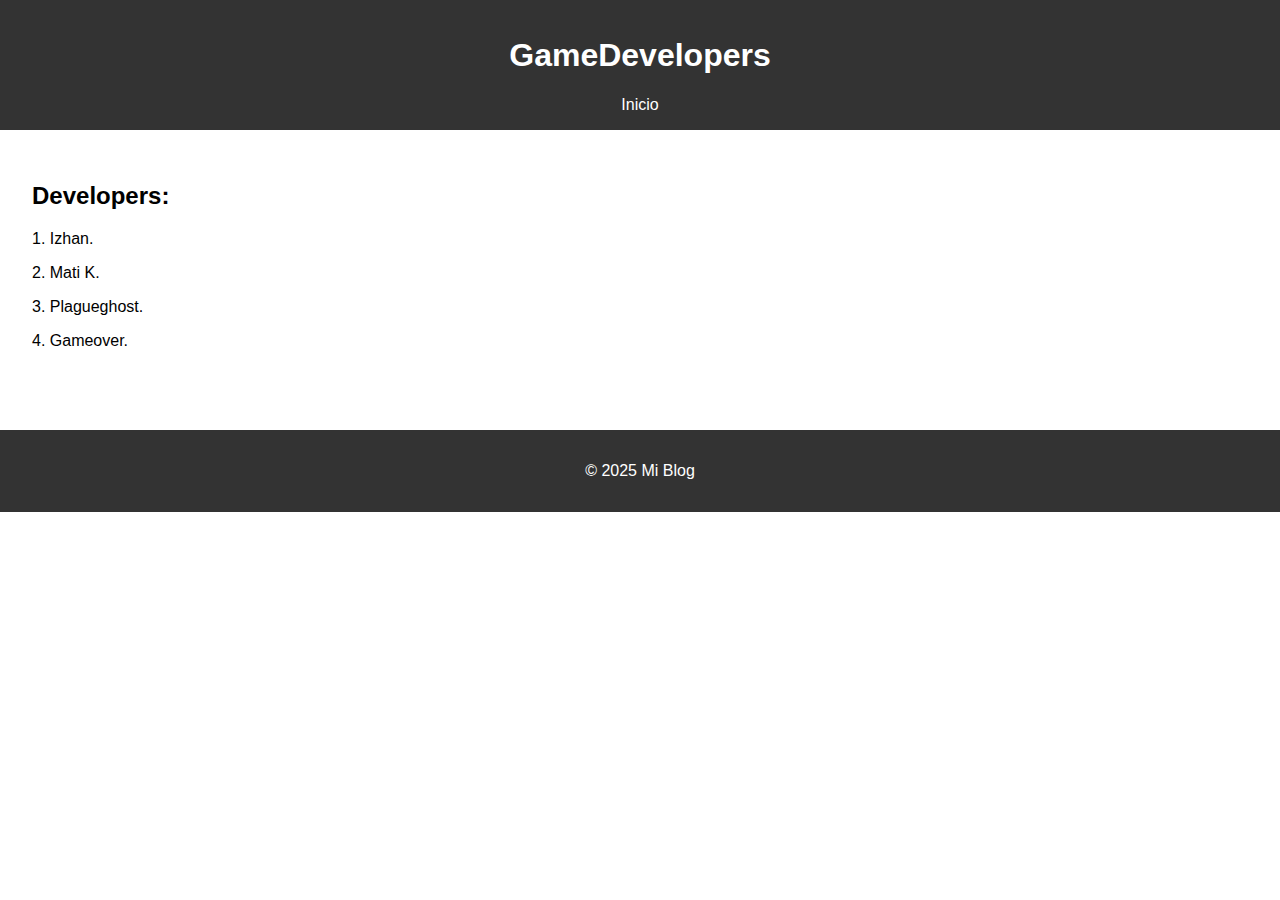
<file: posts/Developers.html>
<!DOCTYPE html>
<html lang="es">
<head>
    <meta charset="UTF-8">
    <meta name="viewport" content="width=device-width, initial-scale=1.0">
    <title>Developers</title>
    <link rel="stylesheet" href="../css/styles.css">
</head>
<body>
    <header>
        <h1>GameDevelopers</h1>
        <nav>
            <a href="../index.html">Inicio</a>
        </nav>
    </header>

    <main>
        <article>
            <h2>Developers:</h2>
            <p>1. Izhan.</p>
            <p>2. Mati K.</p>
            <p>3. Plagueghost.</p>
            <p>4. Gameover.</p>
        </article>
    </main>

    <footer>
        <p>&copy; 2025 Mi Blog</p>
    </footer>
</body>
</html>
</file>
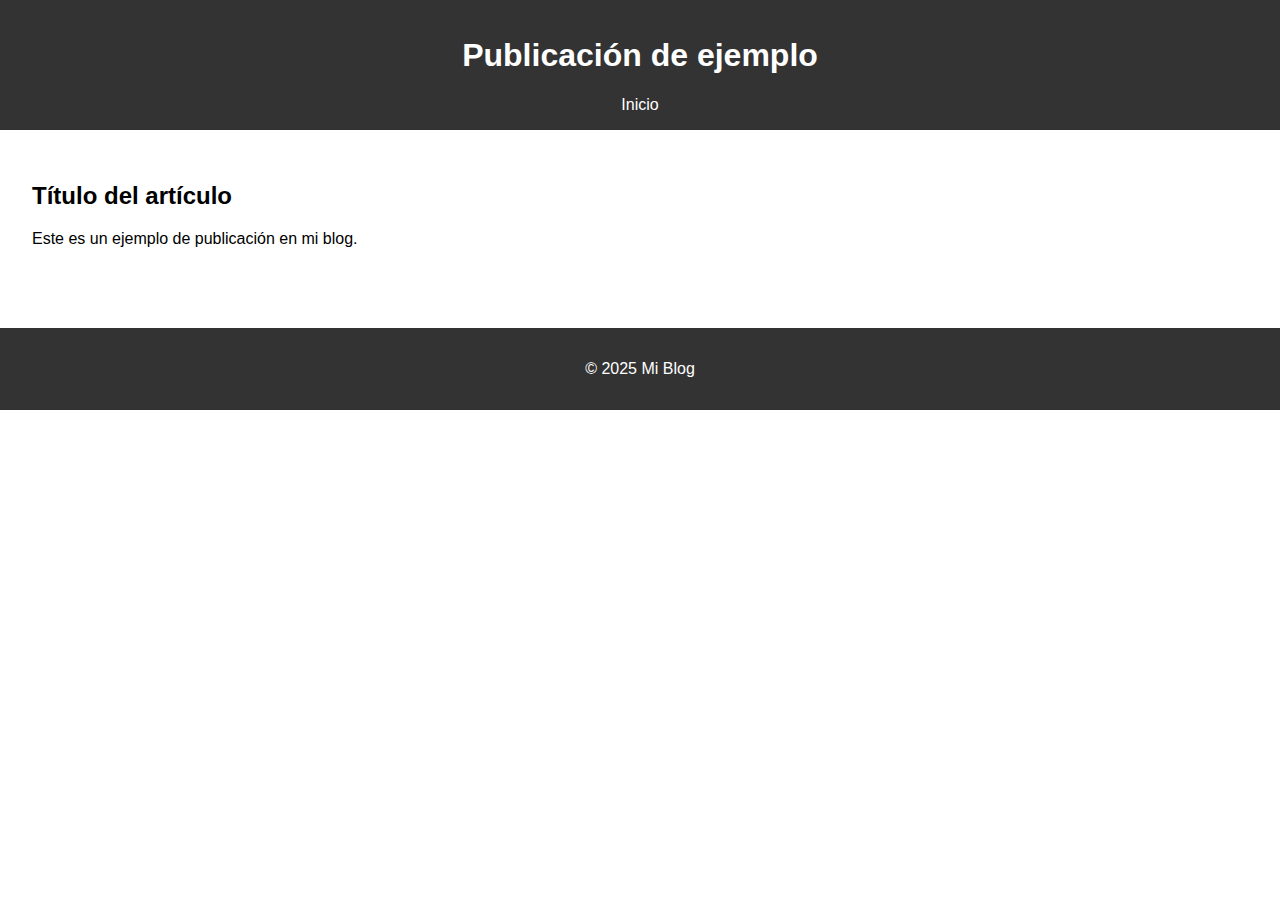
<file: posts/ejemplo.html>
<!DOCTYPE html>
<html lang="es">
<head>
    <meta charset="UTF-8">
    <meta name="viewport" content="width=device-width, initial-scale=1.0">
    <title>Publicación de ejemplo</title>
    <link rel="stylesheet" href="../css/styles.css">
</head>
<body>
    <header>
        <h1>Publicación de ejemplo</h1>
        <nav>
            <a href="../index.html">Inicio</a>
        </nav>
    </header>

    <main>
        <article>
            <h2>Título del artículo</h2>
            <p>Este es un ejemplo de publicación en mi blog.</p>
        </article>
    </main>

    <footer>
        <p>&copy; 2025 Mi Blog</p>
    </footer>
</body>
</html>
</file>
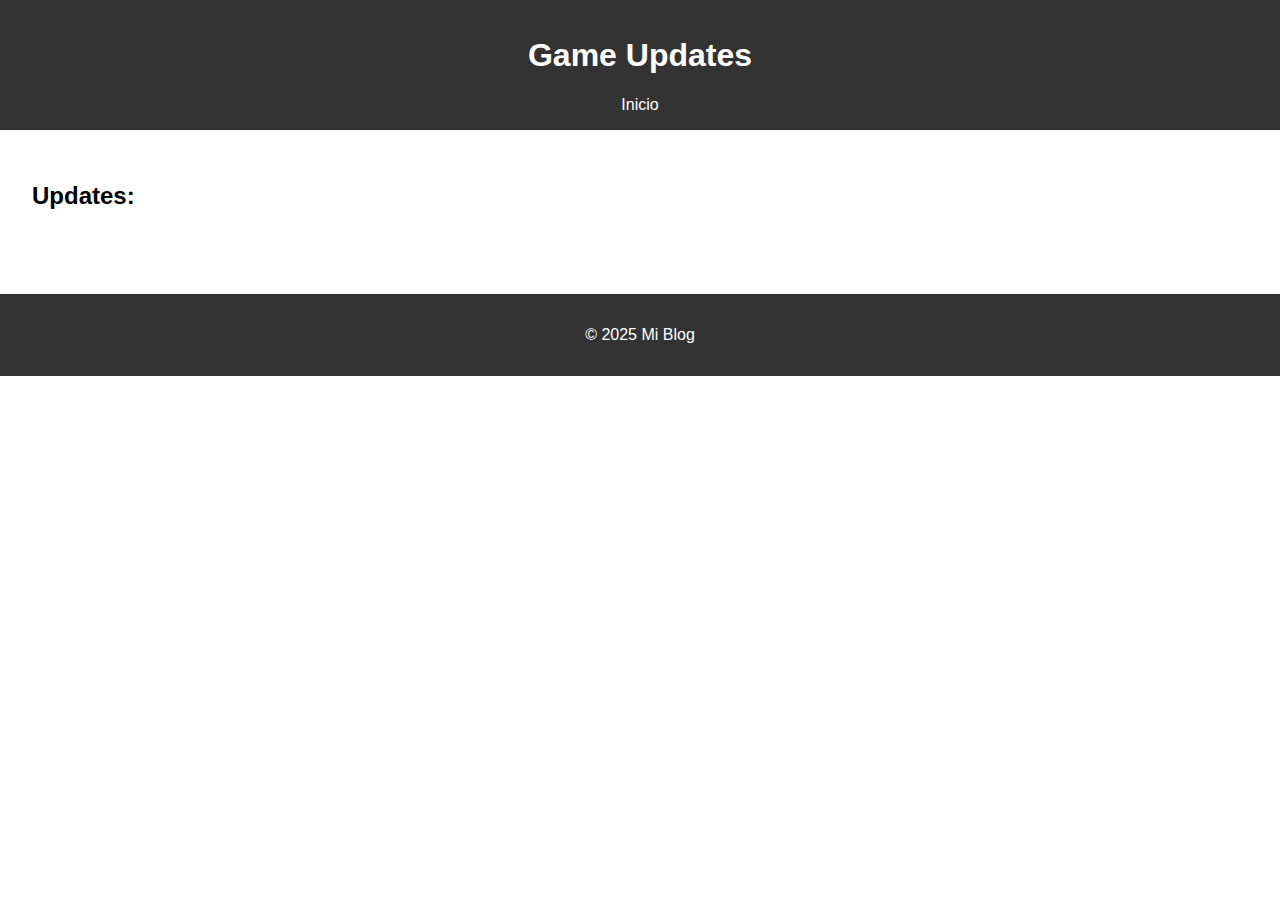
<file: posts/Updates.html>
<!DOCTYPE html>
<html lang="es">
<head>
    <meta charset="UTF-8">
    <meta name="viewport" content="width=device-width, initial-scale=1.0">
    <title>Publicación de ejemplo</title>
    <link rel="stylesheet" href="../css/styles.css">
</head>
<body>
    <header>
        <h1>Game Updates</h1>
        <nav>
            <a href="../index.html">Inicio</a>
        </nav>
    </header>

    <main>
        <article>
            <h2>Updates:</h2>
        </article>
    </main>

    <footer>
        <p>&copy; 2025 Mi Blog</p>
    </footer>
</body>
</html>
</file>
<file: css/styles.css>
body {
    font-family: Arial, sans-serif;
    margin: 0;
    padding: 0;
}

header {
    background: #333;
    color: #fff;
    padding: 1em 0;
    text-align: center;
}

nav a {
    color: #fff;
    margin: 0 1em;
    text-decoration: none;
}

main {
    padding: 2em;
}

footer {
    text-align: center;
    background: #333;
    color: #fff;
    padding: 1em 0;
    margin-top: 2em;
}
</file>
